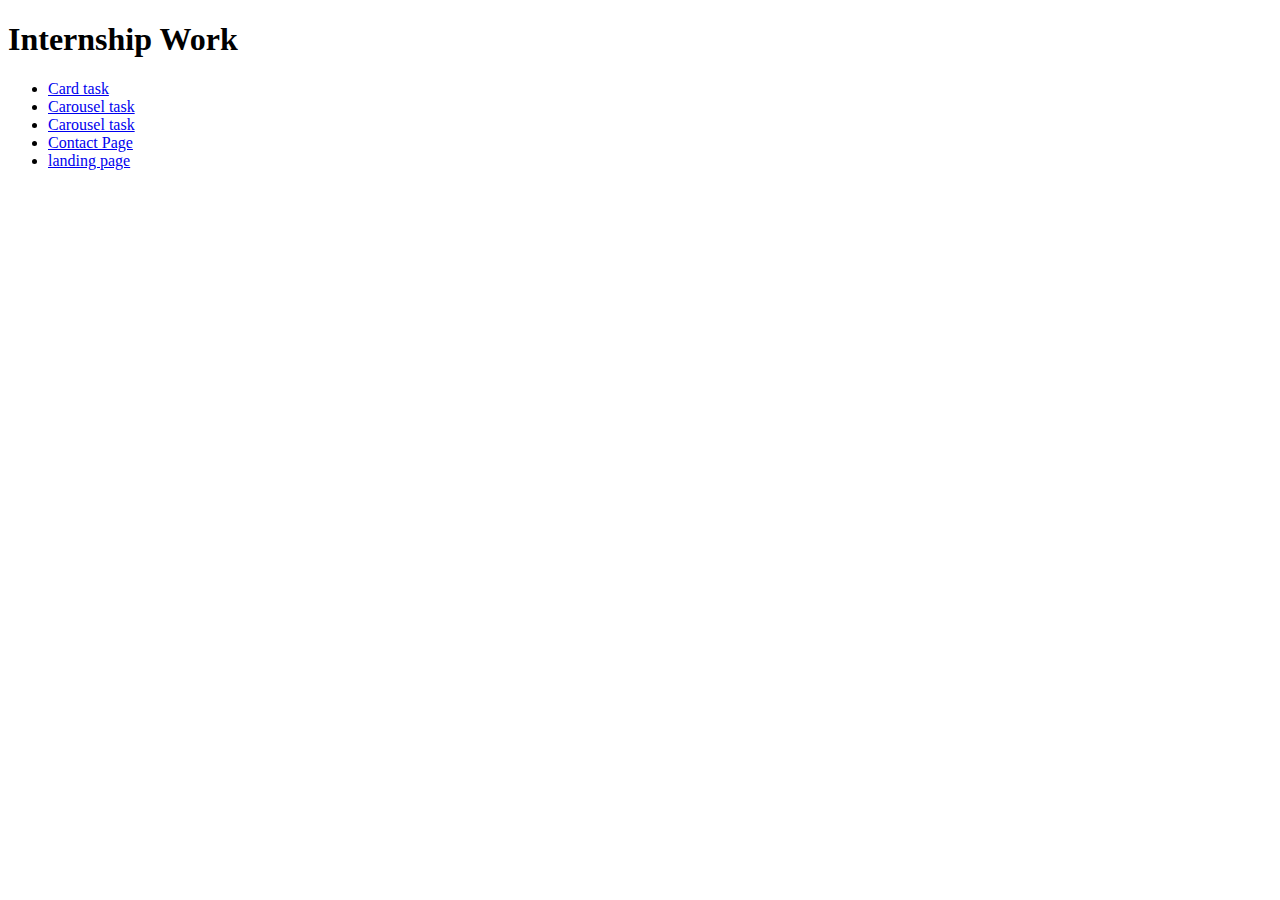
<file: index.html>
<!DOCTYPE html>
<html lang="en">
<head>
  <meta charset="UTF-8">
  <meta name="viewport" content="width=device-width, initial-scale=1.0">
  <title>Internship Work</title>
  <style>
   

  </style>
</head>
<body>

 
    <h1>Internship Work</h1>
    <ul>
      <li><a href="card.html">Card task </a></li>
      <li><a href="carousel.html">Carousel task</a></li>
       <li><a href="carousel-image.html">Carousel task</a></li>
      <li><a href="contact.html">Contact Page</a></li>
      <li><a href="visual.html">landing page</a></li>
    </ul>
  

</body>
</html>
</file>
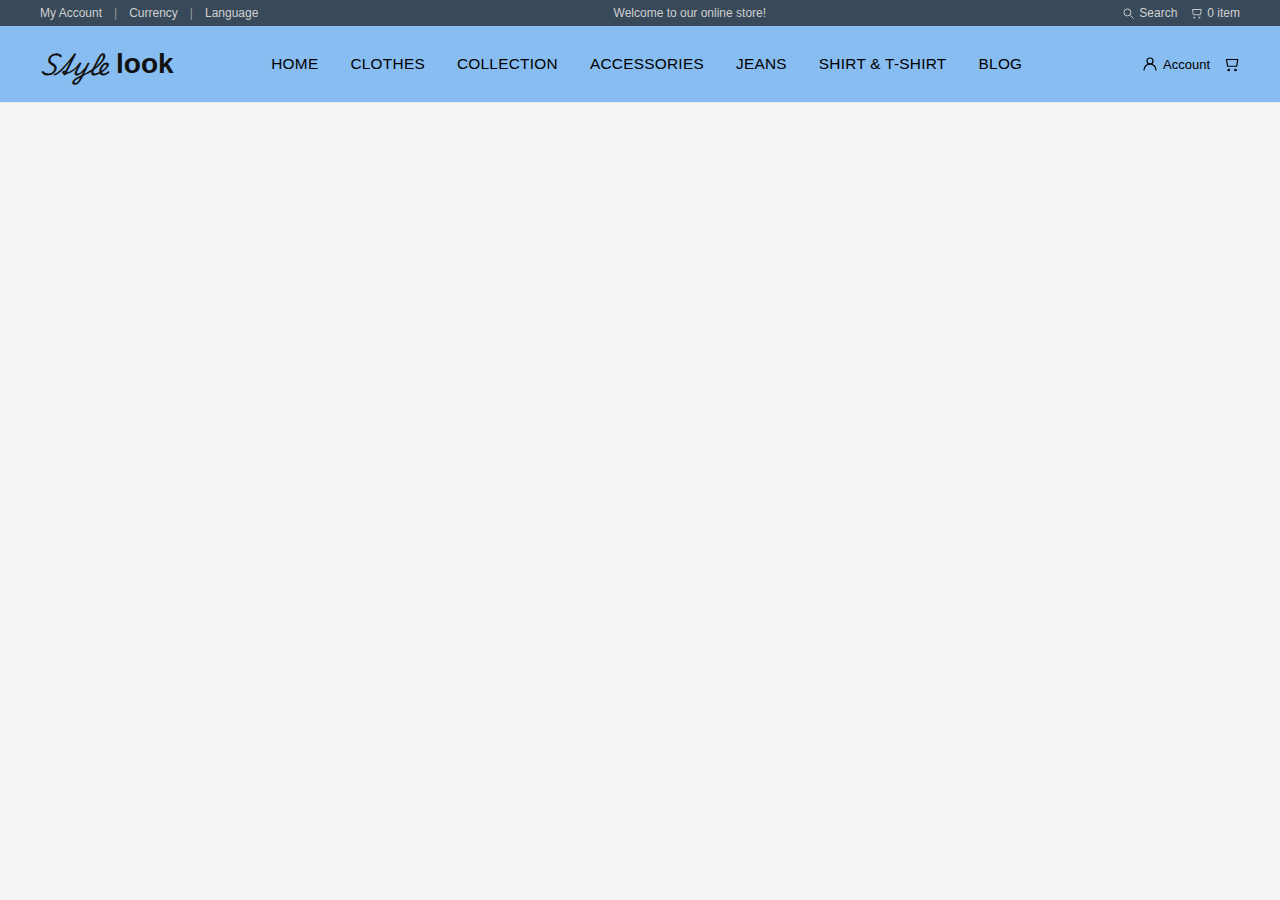
<file: web.html>
<!doctype html>
<html lang="en">
<head>
<meta charset="utf-8" />
<meta name="viewport" content="width=device-width,initial-scale=1" />
<title>fashion website
</title>
<link rel="preconnect" href="https://fonts.googleapis.com">
<link rel="preconnect" href="https://fonts.gstatic.com" crossorigin>
 <link rel="stylesheet" href="web.css">
<link href="https://fonts.googleapis.com/css2?family=BBH+Sans+Bogle&family=Playwrite+DE+SAS:wght@100..400&display=swap" rel="stylesheet">


</head>
<body>


<div class="topbar" role="banner">
  <div class="container">
    <div class="top-left">
      <a href="#">My Account</a>
      <span style="color:var(--muted)">|</span>
      <a href="#">Currency</a>
      <span style="color:var(--muted)">|</span>
      <a href="#">Language</a>
    </div>

    <div class="top-center">Welcome to our online store!</div>

    <div class="top-right">
      <a href="#" title="Search" style="display:flex;align-items:center;gap:4px;">
        <svg viewBox="0 0 24 24" fill="none" stroke="currentColor" stroke-width="1.6" style="width:14px;height:14px;">
          <circle cx="11" cy="11" r="6" />
          <path d="M21 21l-4.35-4.35" stroke-linecap="round"></path>
        </svg>
        Search
      </a>

      <a href="#" title="Cart" style="display:flex;align-items:center;gap:4px;">
        <svg viewBox="0 0 24 24" fill="none" stroke="currentColor" stroke-width="1.6" style="width:14px;height:14px;">
          <path d="M6 6h15l-1.5 9h-12z" stroke-linejoin="round"/>
          <circle cx="9" cy="20" r="1"/>
          <circle cx="18" cy="20" r="1"/>
        </svg>
        0 item
      </a>
    </div>
  </div>
</div>

<header class="header">
  <div class="container">
    <div class="logo"><span style="font-style:italic; font-size:24px;">Style</span><strong>look</strong></div>

    <div class="nav-wrap">
      <nav class="main-nav">
        <ul>
          <li><a href="#">HOME</a></li>
          <li><a href="#">CLOTHES</a></li>
          <li><a href="#">COLLECTION</a></li>
          <li><a href="#">ACCESSORIES</a></li>
          <li><a href="#">JEANS</a></li>
          <li><a href="#">SHIRT & T-SHIRT</a></li>
          <li><a href="#">BLOG</a></li>
        </ul>
      </nav>
    </div>

    <div class="right-actions">
      <a class="icon-btn" href="#" title="Account">
        <svg viewBox="0 0 24 24" fill="none" stroke="currentColor" stroke-width="1.6">
          <path d="M12 12a4 4 0 1 0 0-8 4 4 0 0 0 0 8z"/>
          <path d="M4 20a8 8 0 0 1 16 0" stroke-linecap="round"/>
        </svg>
        Account
      </a>

      <a class="icon-btn" href="#" title="Cart">
        <svg viewBox="0 0 24 24" fill="none" stroke="currentColor" stroke-width="1.6">
          <path d="M6 6h15l-1.5 9h-12z" stroke-linejoin="round"/>
          <circle cx="9" cy="20" r="1"/>
          <circle cx="18" cy="20" r="1"/>
        </svg>
      </a>
    </div>

    
    <div class="hamburger" id="hamburger">
      <span></span>
      <span></span>
      <span></span>
    </div>
  </div>
</header>


<div class="mobile-nav" id="mobileNav">
  <button class="close-btn" id="closeNav">&times;</button>
  <ul>
    <li><a href="#">HOME</a></li>
    <li><a href="#">CLOTHES</a></li>
    <li><a href="#">COLLECTION</a></li>
    <li><a href="#">ACCESSORIES</a></li>
    <li><a href="#">JEANS</a></li>
    <li><a href="#">SHIRT & T-SHIRT</a></li>
    <li><a href="#">BLOG</a></li>
  </ul>
</div>

<script>
const hamburger = document.getElementById('hamburger');
const mobileNav = document.getElementById('mobileNav');
const closeNav = document.getElementById('closeNav');

hamburger.addEventListener('click', () => {
  mobileNav.classList.add('active');
});
closeNav.addEventListener('click', () => {
  mobileNav.classList.remove('active');
});
</script>
</body>
</html>
</file>
<file: web.css>
:root{
  --topbar-bg:#384959;;
  --main-bg: #88BDf2;
  --accent: black;
  --link-color: #333;
  --muted: #9a9a9a;
  --nav-gap: 28px;
  font-family: "Helvetica Neue", Arial, sans-serif;
}
body { margin:0; background:#f5f5f5; }


.topbar {
  background: var(--topbar-bg);
  color: #e6e6e6;
  font-size: 12px;
  line-height: 1;
}
.topbar .container {
  max-width: 1200px;
  margin: 0 auto;
  padding: 6px 18px;
  display:flex;
  align-items:center;
  justify-content:space-between;
  gap: 10px;
  flex-wrap: wrap;
}
.top-left, .top-center, .top-right 
{ display:flex; 
    align-items:center; 
    gap:12px;
    flex-wrap: wrap; 
}
.top-left a, .top-right a, .top-center
 { color: #d0d0d0;
     text-decoration:none; 
     font-size:12px;
     }
.top-center 
{ flex: 1;
     justify-content:center; 
     color:#cfcfcf; 
     text-align: center;
     }
.top-right { 
    justify-content:flex-end; 
    color:#d0d0d0; 
}
.topbar a:hover 
{ color: white;
 }


.header {
  background: var(--main-bg);
  border-bottom: 1px solid #e6e6e6;
  position: relative;
  z-index: 100;
}
.header .container {
  max-width: 1200px;
  margin: 0 auto;
  padding: 18px;
  display:flex;
  align-items:center;
  justify-content:space-between;
  gap: 10px;
}


.logo {
  font-family: "Playwrite DE SAS", cursive;
  font-size: 28px;
  font-weight: 400;
  color: #111;
  display:flex;
  align-items:center;
  gap:8px;
}
.logo strong { font-weight:700;
     font-family: "Helvetica", sans-serif; 
    }


.nav-wrap {
     position: relative;
     flex: 1;
      text-align: center; 
    }
nav.main-nav {
     display:inline-block; 
     position: relative;
     }
nav.main-nav ul {
  margin:0;
  padding:0;
  list-style:none;
  display:flex;
  gap: var(--nav-gap);
  align-items:center;
  white-space:nowrap;
  font-size:14px;
  letter-spacing:0.02em;
}
nav.main-nav a {
  text-decoration:none;
  color: var(--accent);
  padding:6px 2px;
  display:inline-block;
}
nav.main-nav a:hover { color: var(--accent); }


.right-actions {
  display:flex;
  align-items:center;
  gap:12px;
  min-width: 120px;
  justify-content:flex-end;
}
.icon-btn {
  display:inline-flex;
  align-items:center;
  gap:4px;
  color:black;
  text-decoration:none;
  font-size:13px;
}
.icon-btn svg { width:18px; height:18px; display:block; }


.hamburger {
  display: none;
  flex-direction: column;
  justify-content: space-between;
  width: 28px;
  height: 22px;
  cursor: pointer;
  padding: 6px;
  border-radius: 4px;
  background:var(--topbar-bg);
}
.hamburger span {
  display: block;
  height: 3px;
  background: #fff;
  border-radius: 2px;
}


.mobile-nav {
  display: flex; 
  position: fixed;
  top: 0; left: 0;
  width: 100%;
  height: 100%;
  background: var(--topbar-bg);
  color: #fff;
  flex-direction: column;
  justify-content: center;
  align-items: center;
  gap: 30px;
  z-index: 999;
  transform: translateX(100%);
  transition: transform 0.3s ease;
  visibility: hidden; 
}
.mobile-nav.active {
  transform: translateX(0);
  visibility: visible;
}
.mobile-nav ul { list-style: none; 
    padding: 0; 
    margin: 0;
     text-align: center;
     }
.mobile-nav li {
     margin: 15px 0;
     }
.mobile-nav a { 
    font-size: 22px;
     color: #fff; 
     text-decoration: none; 
    }
.mobile-nav a:hover { 
    color: var(--accent); 
}


.mobile-nav .close-btn {
  position: absolute;
  top: 20px;
  right: 20px;
  background: transparent;
  border: 2px solid #fff;
  border-radius: 50%;
  width: 36px;
  height: 36px;
  font-size: 20px;
  color: #fff;
  display: flex;
  align-items: center;
  justify-content: center;
  cursor: pointer;
}
.mobile-nav .close-btn:hover {
  background: #fff;
  color: #111;
}


@media (max-width: 1024px){
  .nav-wrap { display: none; }
  .hamburger { display: flex; }
  .header .container { justify-content: space-between; }
  .topbar .container { flex-wrap: wrap; }
}

@media (max-width: 650px){
  .mobile-nav a { font-size: 20px; }
  .topbar .container { padding: 6px 12px; }
}

nav.main-nav a { font-size: clamp(12px, 1.2vw, 16px); }
</file>
